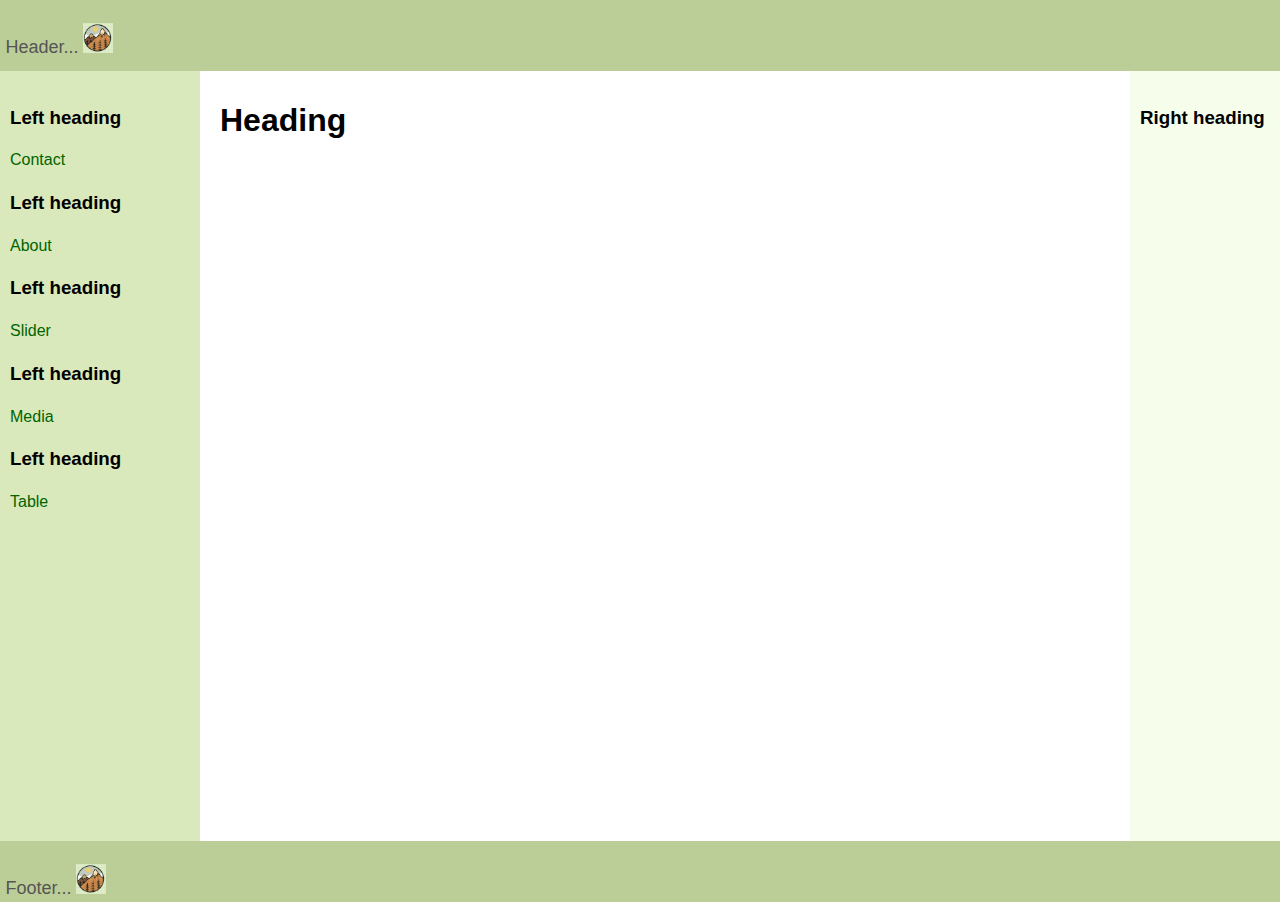
<file: index.html>
<!DOCTYPE html>
<html>
<head>
    <meta http-equiv="Content-Type" content="text/html; charset=UTF-8">
    <title>Index</title>
    <link rel="stylesheet" href="assets/css/layout.css">
</head>
<body>
<header class="header"><p>Header...
    <img src="assets\img\Screenshot_5.png" width="30" height="30" alt="Error"> </p> </header>
<div class="container">
    <main class="center column">
        <article>
            <h1>Heading</h1>
            <p></p>
        </article>
    </main>
    <nav class="left column">
        <h3>Left heading</h3>
        <ul>
            <li><a href="contact.html">Contact</a></li>
        </ul>
        <h3>Left heading</h3>
        <ul>
            <li><a href="about.html">About</a></li>
        </ul>
        <h3>Left heading</h3>
        <ul>
            <li><a href="slider.html">Slider</a></li>
        </ul>
        <h3>Left heading</h3>
        <ul>
            <li><a href="media.html">Media</a></li>
        </ul>
        <h3>Left heading</h3>
        <ul>
            <li><a href="table.html">Table</a></li>
        </ul>
    </nav>
    <div class="right column">
        <h3>Right heading</h3>
        <p></p>
    </div>
    <div class="push"></div>
</div>
<div class="footer-wrapper">
    <footer class="footer"><p>Footer... <img src="assets\img\Screenshot_5.png" width="30" height="30" alt="Error">  </p></footer>
</div>
</body>
</html>
</file>
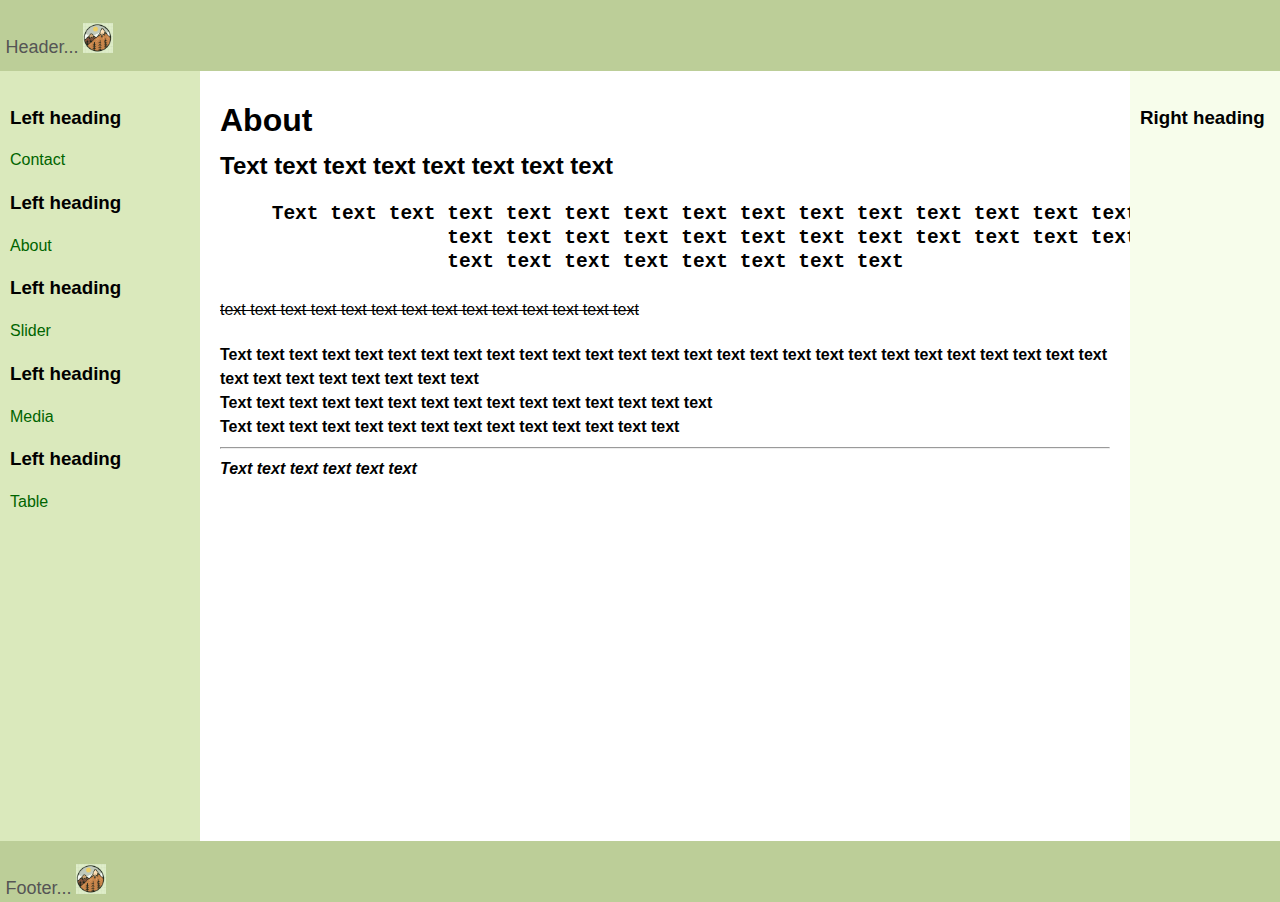
<file: about.html>
<!DOCTYPE html>
<html>
<head>
    <meta http-equiv="Content-Type" content="text/html; charset=UTF-8">
    <title>About</title>
    <link rel="stylesheet" href="assets/css/layout.css">
</head>
<header class="header"><p>Header...
    <img src="assets\img\Screenshot_5.png" width="30" height="30" alt="Error"> </p> </header>
<div class="container">
    <main class="center column">
        <article>
            <h1> About </h1>

            <h2> <b> Text text text text text text text text  </b> </h2>

            <h2> <blockquote> <pre> Text text text text text text text text text text text text text text text
                text text text text text text text text text text text text text text text text text text text text
                text text text text text text text text </pre> </blockquote> </h2>
            <strike> text text text text text text text text text text text text text text </strike></h4>
            </pre> </blockquote> </h2>

            <h4> Text text text text text text text text text text text text text text text
                text text text text text text text text text text text text text text text text text text text text
                <br>Text text text text text text text text text text text text text text text
                <br>Text text text text text text text text text text text text text text

                <em> <hr> Text text text text text text </em>


            <p></p>
        </article>
    </main>
    <nav class="left column">
        <h3>Left heading</h3>
        <ul>
            <li><a href="contact.html">Contact</a></li>
        </ul>
        <h3>Left heading</h3>
        <ul>
            <li><a href="about.html">About</a></li>
        </ul>
        <h3>Left heading</h3>
        <ul>
            <li><a href="slider.html">Slider</a></li>
        </ul>
        <h3>Left heading</h3>
        <ul>
            <li><a href="media.html">Media</a></li>
        </ul>
        <h3>Left heading</h3>
        <ul>
            <li><a href="table.html">Table</a></li>
        </ul>
    </nav>
    <div class="right column">
        <h3>Right heading</h3>
        <p></p>
    </div>
    <div class="push"></div>
</div>
<div class="footer-wrapper">
    <footer class="footer"><p>Footer... <img src="assets\img\Screenshot_5.png" width="30" height="30" alt="Error">  </p></footer>
</div>
</body>
</html>
</file>
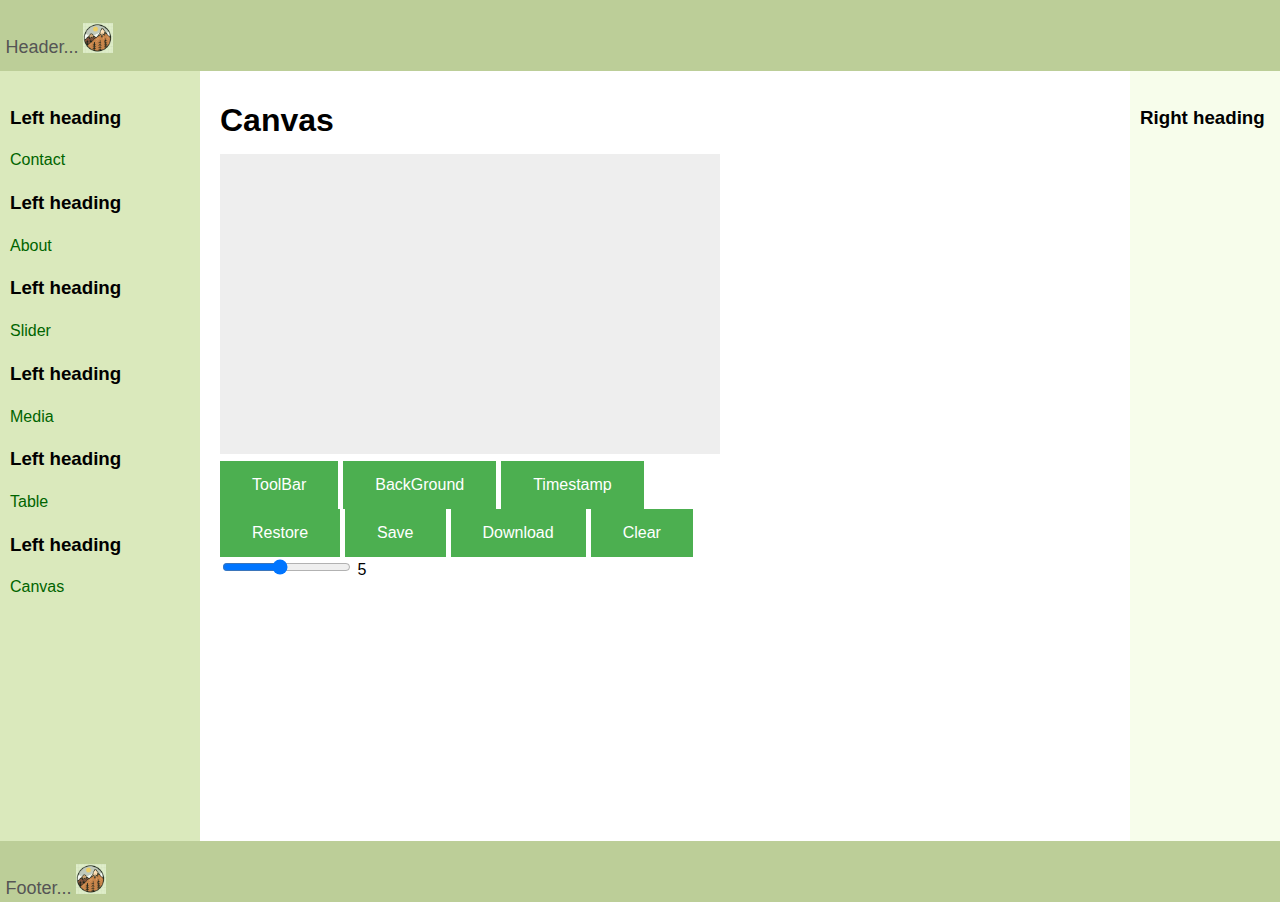
<file: canvas.html>
<!DOCTYPE html>
<html>
<head>
    <meta http-equiv="Content-Type" content="text/html; charset=UTF-8">
    <title>Canvas</title>
    <link rel="stylesheet" href="assets/css/layout.css">
    <link rel="stylesheet" href="assets/css/canvas.css">
    <script src="assets/js/canvas.js"></script>
</head>
<body>
<header class="header"><p>Header...
    <img src="assets\img\Screenshot_5.png" width="30" height="30" alt="Error"> </p> </header>
<div class="container">
    <main class="center column">
        <article>
            <h1>Canvas</h1>
            <p></p>
            <canvas id="draw" >
                <script>
                    window.onload = function(){
                        canvas('#draw', {
                            width: 500,
                            height: 300,
                            strokeWidth: 5,
                            strokeColor: "#df4b26"
                        })
                    }
                </script>
            </canvas>
            <div class="toolbar" id="toolbar">
            </div>
            <div>
                <div class="range2">
                    <input type="range" value="5" min="1" max="10" id="size2"> <span id="sizeIndicator2">5</span>
                </div>

            </div>


        </article>
    </main>
    <nav class="left column">
        <h3>Left heading</h3>
        <ul>
            <li><a href="contact.html">Contact</a></li>
        </ul>
        <h3>Left heading</h3>
        <ul>
            <li><a href="about.html">About</a></li>
        </ul>
        <h3>Left heading</h3>
        <ul>
            <li><a href="slider.html">Slider</a></li>
        </ul>
        <h3>Left heading</h3>
        <ul>
            <li><a href="media.html">Media</a></li>
        </ul>
        <h3>Left heading</h3>
        <ul>
            <li><a href="table.html">Table</a></li>
        </ul>
        <h3>Left heading</h3>
        <ul>
            <li><a href="canvas.html">Canvas</a></li>
        </ul>

    </nav>
    <div class="right column">
        <h3>Right heading</h3>
        <p></p>
    </div>
    <div class="push"></div>
</div>
<div class="footer-wrapper">
    <footer class="footer"><p>Footer... <img src="assets\img\Screenshot_5.png" width="30" height="30" alt="Error">  </p></footer>
</div>
</body>
</html>
</file>
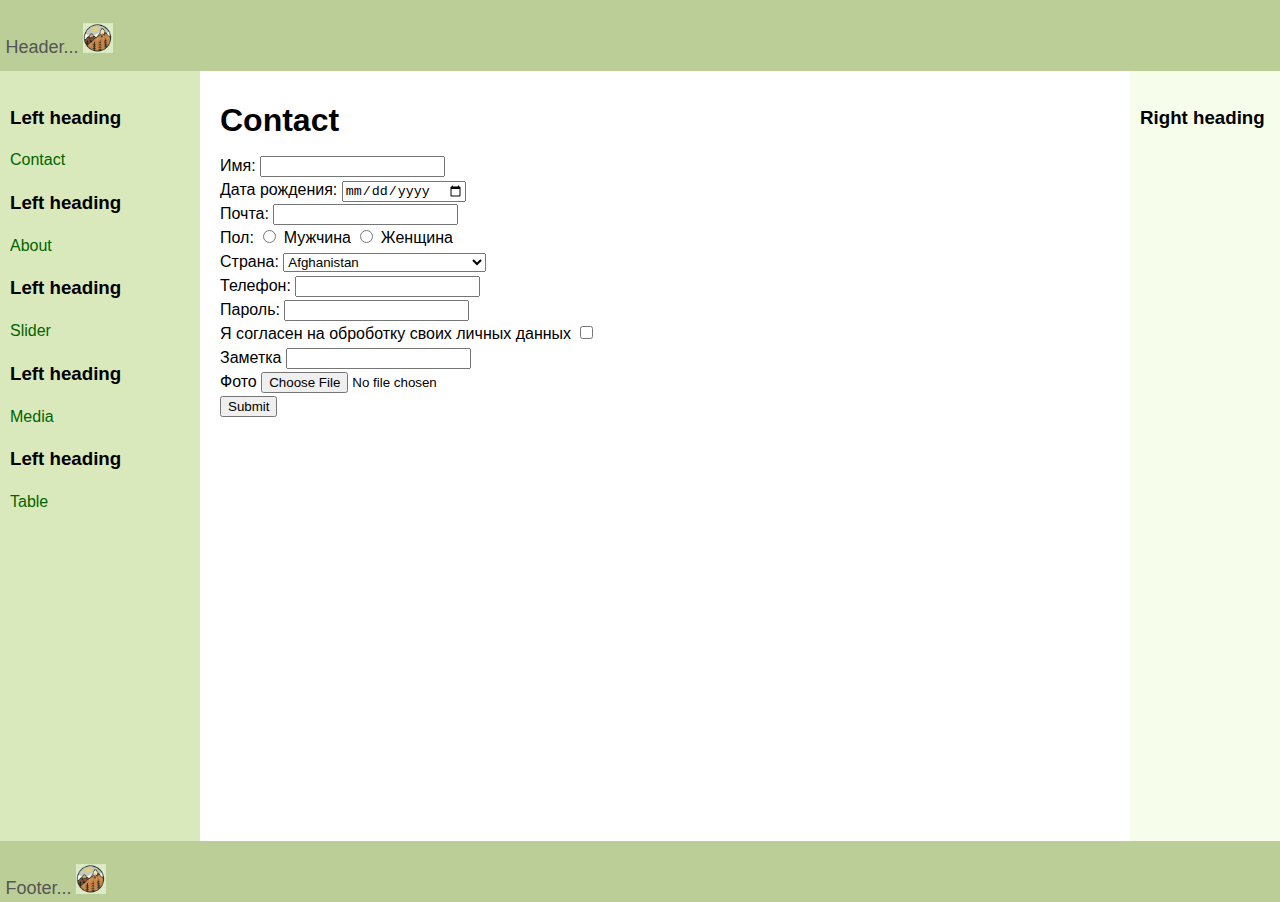
<file: contact.html>
<!DOCTYPE html>
<html>
<head>
    <meta http-equiv="Content-Type" content="text/html; charset=UTF-8">
    <title>Contact</title>
    <link rel="stylesheet" href="assets/css/layout.css">
</head>
<body>
<header class="header"><p>Header...
    <img src="assets\img\Screenshot_5.png" width="30" height="30" alt="Error"> </p> </header>
<div class="container">
    <main class="center column">
        <article>
            <h1> Contact </h1>

            <form>

                Имя:
                <label>
                    <input type="text">
                </label>
                <br>
                Дата рождения:
                <label>
                    <input type="date">
                </label>
                <br>
                Почта:
                <label>
                    <input type="email">
                </label>
                <br>
                Пол:
                <label>
                    <input type="radio">
                </label> Мужчина
                <label>
                    <input type="radio">
                </label> Женщина
                <br>
                Страна:
                <label>
                    <select id="country" name="country">
                        <option value="Afganistan">Afghanistan</option>
                        <option value="Albania">Albania</option>
                        <option value="Algeria">Algeria</option>
                        <option value="American Samoa">American Samoa</option>
                        <option value="Andorra">Andorra</option>
                        <option value="Angola">Angola</option>
                        <option value="Anguilla">Anguilla</option>
                        <option value="Antigua & Barbuda">Antigua & Barbuda</option>
                        <option value="Argentina">Argentina</option>
                        <option value="Armenia">Armenia</option>
                        <option value="Aruba">Aruba</option>
                        <option value="Australia">Australia</option>
                        <option value="Austria">Austria</option>
                        <option value="Azerbaijan">Azerbaijan</option>
                        <option value="Bahamas">Bahamas</option>
                        <option value="Bahrain">Bahrain</option>
                        <option value="Bangladesh">Bangladesh</option>
                        <option value="Barbados">Barbados</option>
                        <option value="Belarus">Belarus</option>
                        <option value="Belgium">Belgium</option>
                        <option value="Belize">Belize</option>
                        <option value="Benin">Benin</option>
                        <option value="Bermuda">Bermuda</option>
                        <option value="Bhutan">Bhutan</option>
                        <option value="Bolivia">Bolivia</option>
                        <option value="Bonaire">Bonaire</option>
                        <option value="Bosnia & Herzegovina">Bosnia & Herzegovina</option>
                        <option value="Botswana">Botswana</option>
                        <option value="Brazil">Brazil</option>
                        <option value="British Indian Ocean Ter">British Indian Ocean Ter</option>
                        <option value="Brunei">Brunei</option>
                        <option value="Bulgaria">Bulgaria</option>
                        <option value="Burkina Faso">Burkina Faso</option>
                        <option value="Burundi">Burundi</option>
                        <option value="Cambodia">Cambodia</option>
                        <option value="Cameroon">Cameroon</option>
                        <option value="Canada">Canada</option>
                        <option value="Canary Islands">Canary Islands</option>
                        <option value="Cape Verde">Cape Verde</option>
                        <option value="Cayman Islands">Cayman Islands</option>
                        <option value="Central African Republic">Central African Republic</option>
                        <option value="Chad">Chad</option>
                        <option value="Channel Islands">Channel Islands</option>
                        <option value="Chile">Chile</option>
                        <option value="China">China</option>
                        <option value="Christmas Island">Christmas Island</option>
                        <option value="Cocos Island">Cocos Island</option>
                        <option value="Colombia">Colombia</option>
                        <option value="Comoros">Comoros</option>
                        <option value="Congo">Congo</option>
                        <option value="Cook Islands">Cook Islands</option>
                        <option value="Costa Rica">Costa Rica</option>
                        <option value="Cote DIvoire">Cote DIvoire</option>
                        <option value="Croatia">Croatia</option>
                        <option value="Cuba">Cuba</option>
                        <option value="Curaco">Curacao</option>
                        <option value="Cyprus">Cyprus</option>
                        <option value="Czech Republic">Czech Republic</option>
                        <option value="Denmark">Denmark</option>
                        <option value="Djibouti">Djibouti</option>
                        <option value="Dominica">Dominica</option>
                        <option value="Dominican Republic">Dominican Republic</option>
                        <option value="East Timor">East Timor</option>
                        <option value="Ecuador">Ecuador</option>
                        <option value="Egypt">Egypt</option>
                        <option value="El Salvador">El Salvador</option>
                        <option value="Equatorial Guinea">Equatorial Guinea</option>
                        <option value="Eritrea">Eritrea</option>
                        <option value="Estonia">Estonia</option>
                        <option value="Ethiopia">Ethiopia</option>
                        <option value="Falkland Islands">Falkland Islands</option>
                        <option value="Faroe Islands">Faroe Islands</option>
                        <option value="Fiji">Fiji</option>
                        <option value="Finland">Finland</option>
                        <option value="France">France</option>
                        <option value="French Guiana">French Guiana</option>
                        <option value="French Polynesia">French Polynesia</option>
                        <option value="French Southern Ter">French Southern Ter</option>
                        <option value="Gabon">Gabon</option>
                        <option value="Gambia">Gambia</option>
                        <option value="Georgia">Georgia</option>
                        <option value="Germany">Germany</option>
                        <option value="Ghana">Ghana</option>
                        <option value="Gibraltar">Gibraltar</option>
                        <option value="Great Britain">Great Britain</option>
                        <option value="Greece">Greece</option>
                        <option value="Greenland">Greenland</option>
                        <option value="Grenada">Grenada</option>
                        <option value="Guadeloupe">Guadeloupe</option>
                        <option value="Guam">Guam</option>
                        <option value="Guatemala">Guatemala</option>
                        <option value="Guinea">Guinea</option>
                        <option value="Guyana">Guyana</option>
                        <option value="Haiti">Haiti</option>
                        <option value="Hawaii">Hawaii</option>
                        <option value="Honduras">Honduras</option>
                        <option value="Hong Kong">Hong Kong</option>
                        <option value="Hungary">Hungary</option>
                        <option value="Iceland">Iceland</option>
                        <option value="Indonesia">Indonesia</option>
                        <option value="India">India</option>
                        <option value="Iran">Iran</option>
                        <option value="Iraq">Iraq</option>
                        <option value="Ireland">Ireland</option>
                        <option value="Isle of Man">Isle of Man</option>
                        <option value="Israel">Israel</option>
                        <option value="Italy">Italy</option>
                        <option value="Jamaica">Jamaica</option>
                        <option value="Japan">Japan</option>
                        <option value="Jordan">Jordan</option>
                        <option value="Kazakhstan">Kazakhstan</option>
                        <option value="Kenya">Kenya</option>
                        <option value="Kiribati">Kiribati</option>
                        <option value="Korea North">Korea North</option>
                        <option value="Korea Sout">Korea South</option>
                        <option value="Kuwait">Kuwait</option>
                        <option value="Kyrgyzstan">Kyrgyzstan</option>
                        <option value="Laos">Laos</option>
                        <option value="Latvia">Latvia</option>
                        <option value="Lebanon">Lebanon</option>
                        <option value="Lesotho">Lesotho</option>
                        <option value="Liberia">Liberia</option>
                        <option value="Libya">Libya</option>
                        <option value="Liechtenstein">Liechtenstein</option>
                        <option value="Lithuania">Lithuania</option>
                        <option value="Luxembourg">Luxembourg</option>
                        <option value="Macau">Macau</option>
                        <option value="Macedonia">Macedonia</option>
                        <option value="Madagascar">Madagascar</option>
                        <option value="Malaysia">Malaysia</option>
                        <option value="Malawi">Malawi</option>
                        <option value="Maldives">Maldives</option>
                        <option value="Mali">Mali</option>
                        <option value="Malta">Malta</option>
                        <option value="Marshall Islands">Marshall Islands</option>
                        <option value="Martinique">Martinique</option>
                        <option value="Mauritania">Mauritania</option>
                        <option value="Mauritius">Mauritius</option>
                        <option value="Mayotte">Mayotte</option>
                        <option value="Mexico">Mexico</option>
                        <option value="Midway Islands">Midway Islands</option>
                        <option value="Moldova">Moldova</option>
                        <option value="Monaco">Monaco</option>
                        <option value="Mongolia">Mongolia</option>
                        <option value="Montserrat">Montserrat</option>
                        <option value="Morocco">Morocco</option>
                        <option value="Mozambique">Mozambique</option>
                        <option value="Myanmar">Myanmar</option>
                        <option value="Nambia">Nambia</option>
                        <option value="Nauru">Nauru</option>
                        <option value="Nepal">Nepal</option>
                        <option value="Netherland Antilles">Netherland Antilles</option>
                        <option value="Netherlands">Netherlands (Holland, Europe)</option>
                        <option value="Nevis">Nevis</option>
                        <option value="New Caledonia">New Caledonia</option>
                        <option value="New Zealand">New Zealand</option>
                        <option value="Nicaragua">Nicaragua</option>
                        <option value="Niger">Niger</option>
                        <option value="Nigeria">Nigeria</option>
                        <option value="Niue">Niue</option>
                        <option value="Norfolk Island">Norfolk Island</option>
                        <option value="Norway">Norway</option>
                        <option value="Oman">Oman</option>
                        <option value="Pakistan">Pakistan</option>
                        <option value="Palau Island">Palau Island</option>
                        <option value="Palestine">Palestine</option>
                        <option value="Panama">Panama</option>
                        <option value="Papua New Guinea">Papua New Guinea</option>
                        <option value="Paraguay">Paraguay</option>
                        <option value="Peru">Peru</option>
                        <option value="Phillipines">Philippines</option>
                        <option value="Pitcairn Island">Pitcairn Island</option>
                        <option value="Poland">Poland</option>
                        <option value="Portugal">Portugal</option>
                        <option value="Puerto Rico">Puerto Rico</option>
                        <option value="Qatar">Qatar</option>
                        <option value="Republic of Montenegro">Republic of Montenegro</option>
                        <option value="Republic of Serbia">Republic of Serbia</option>
                        <option value="Reunion">Reunion</option>
                        <option value="Romania">Romania</option>
                        <option value="Russia">Russia</option>
                        <option value="Rwanda">Rwanda</option>
                        <option value="St Barthelemy">St Barthelemy</option>
                        <option value="St Eustatius">St Eustatius</option>
                        <option value="St Helena">St Helena</option>
                        <option value="St Kitts-Nevis">St Kitts-Nevis</option>
                        <option value="St Lucia">St Lucia</option>
                        <option value="St Maarten">St Maarten</option>
                        <option value="St Pierre & Miquelon">St Pierre & Miquelon</option>
                        <option value="St Vincent & Grenadines">St Vincent & Grenadines</option>
                        <option value="Saipan">Saipan</option>
                        <option value="Samoa">Samoa</option>
                        <option value="Samoa American">Samoa American</option>
                        <option value="San Marino">San Marino</option>
                        <option value="Sao Tome & Principe">Sao Tome & Principe</option>
                        <option value="Saudi Arabia">Saudi Arabia</option>
                        <option value="Senegal">Senegal</option>
                        <option value="Seychelles">Seychelles</option>
                        <option value="Sierra Leone">Sierra Leone</option>
                        <option value="Singapore">Singapore</option>
                        <option value="Slovakia">Slovakia</option>
                        <option value="Slovenia">Slovenia</option>
                        <option value="Solomon Islands">Solomon Islands</option>
                        <option value="Somalia">Somalia</option>
                        <option value="South Africa">South Africa</option>
                        <option value="Spain">Spain</option>
                        <option value="Sri Lanka">Sri Lanka</option>
                        <option value="Sudan">Sudan</option>
                        <option value="Suriname">Suriname</option>
                        <option value="Swaziland">Swaziland</option>
                        <option value="Sweden">Sweden</option>
                        <option value="Switzerland">Switzerland</option>
                        <option value="Syria">Syria</option>
                        <option value="Tahiti">Tahiti</option>
                        <option value="Taiwan">Taiwan</option>
                        <option value="Tajikistan">Tajikistan</option>
                        <option value="Tanzania">Tanzania</option>
                        <option value="Thailand">Thailand</option>
                        <option value="Togo">Togo</option>
                        <option value="Tokelau">Tokelau</option>
                        <option value="Tonga">Tonga</option>
                        <option value="Trinidad & Tobago">Trinidad & Tobago</option>
                        <option value="Tunisia">Tunisia</option>
                        <option value="Turkey">Turkey</option>
                        <option value="Turkmenistan">Turkmenistan</option>
                        <option value="Turks & Caicos Is">Turks & Caicos Is</option>
                        <option value="Tuvalu">Tuvalu</option>
                        <option value="Uganda">Uganda</option>
                        <option value="United Kingdom">United Kingdom</option>
                        <option value="Ukraine">Ukraine</option>
                        <option value="United Arab Erimates">United Arab Emirates</option>
                        <option value="United States of America">United States of America</option>
                        <option value="Uraguay">Uruguay</option>
                        <option value="Uzbekistan">Uzbekistan</option>
                        <option value="Vanuatu">Vanuatu</option>
                        <option value="Vatican City State">Vatican City State</option>
                        <option value="Venezuela">Venezuela</option>
                        <option value="Vietnam">Vietnam</option>
                        <option value="Virgin Islands (Brit)">Virgin Islands (Brit)</option>
                        <option value="Virgin Islands (USA)">Virgin Islands (USA)</option>
                        <option value="Wake Island">Wake Island</option>
                        <option value="Wallis & Futana Is">Wallis & Futana Is</option>
                        <option value="Yemen">Yemen</option>
                        <option value="Zaire">Zaire</option>
                        <option value="Zambia">Zambia</option>
                        <option value="Zimbabwe">Zimbabwe</option>
                    </select>
                </label>
                <br>
                Телефон:
                <label>
                    <input type="text">
                </label>
                <br>
                Пароль:
                <label>
                    <input type="password">
                </label>
                <br>
                Я согласен на оброботку своих личных данных
                <label>
                    <input type="checkbox">
                </label>
                <br>
                Заметка
                <label>
                    <input type="text">
                </label>
                <br>
                Фото
                <label>
                    <input type="file">
                </label>
                <br>
                <label>
                    <input type="submit">
                </label>

            </form>
            <p></p>
        </article>
    </main>
    <nav class="left column">
        <h3>Left heading</h3>
        <ul>
            <li><a href="contact.html">Contact</a></li>
        </ul>
        <h3>Left heading</h3>
        <ul>
            <li><a href="about.html">About</a></li>
        </ul>
        <h3>Left heading</h3>
        <ul>
            <li><a href="slider.html">Slider</a></li>
        </ul>
        <h3>Left heading</h3>
        <ul>
            <li><a href="media.html">Media</a></li>
        </ul>
        <h3>Left heading</h3>
        <ul>
            <li><a href="table.html">Table</a></li>
        </ul>
    </nav>
    <div class="right column">
        <h3>Right heading</h3>
        <p></p>
    </div>
    <div class="push"></div>
</div>
<div class="footer-wrapper">
    <footer class="footer"><p>Footer... <img src="assets\img\Screenshot_5.png" width="30" height="30" alt="Error">  </p></footer>
</div>
</body>
</html>
</file>
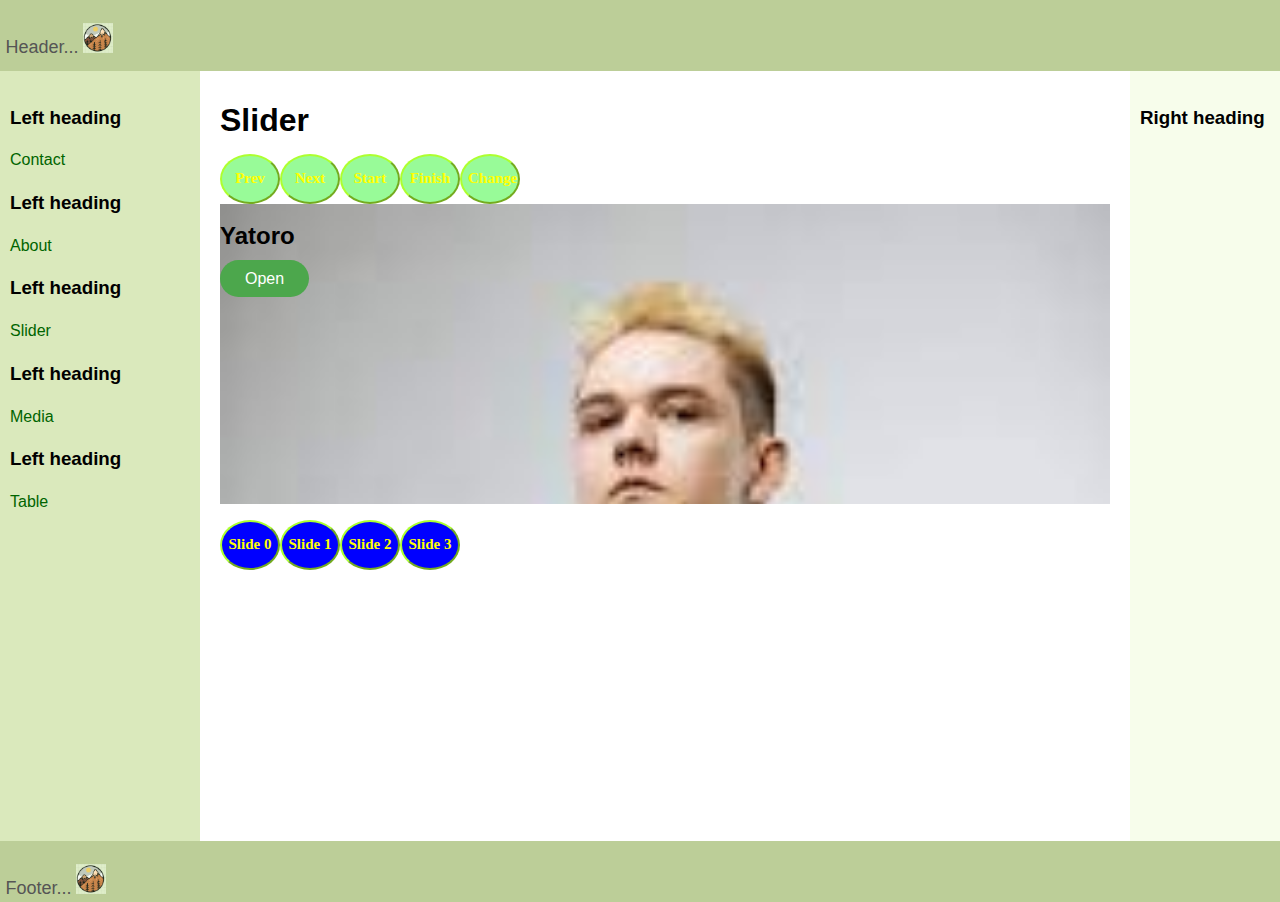
<file: slider.html>
<!DOCTYPE html>
<html>
<head>
    <script src="assets/js/script.js"></script>
    <meta http-equiv="Content-Type" content="text/html; charset=UTF-8">
    <title>Slider</title>
    <link rel="stylesheet" href="assets/css/layout.css">
    <link rel="stylesheet" href="assets/css/style.css">
   <script>
    window.onload = function() {
       let slides = [
           {
               title: "Yatoro",
               background: "assets/img/image1.jfif",
               link: "https://cyber.sports.ru/players/yatoro/"
           }, {
               title: "Mira",
               background: "assets/img/image2.jpg",
               link: "https://liquipedia.net/dota2/Miroslaw"
           },{
                title: "TORONTOTOKYO",
                background: "assets/img/image3.jfif",
                link: "https://www.cybersport.ru/base/gamers/mio-1/dota2"
            },{
                title: "Miposhka",
                background: "assets/img/image4.jpg",
                link: "https://liquipedia.net/dota2/Miposhka"
                }  
       ]
       Slider.initSlider(slides);
   };
</script>
</head>
<body>
<header class="header"><p>Header...
    <img src="assets\img\Screenshot_5.png" width="30" height="30" alt="Error"> </p> </header>
<div class="container">
    <main class="center column">
        <article>
            <h1>Slider</h1>
            <input id="butt1" class="buttons" type="button" value="Prev"/>
            <input id="butt2" class="buttons" type="button" value="Next"/>
            <input id="butt3" class="buttons" type="button" value="Start"/>
            <input id="butt4" class="buttons" type="button" value="Finish"/>
            <input id="butt5" class="buttons" type="button" value="Change"/>
            <p>
                 <div id="slider"></div>
                 <script>
                    index = 0;

                function handler1() {
                    Slider.prevSlide();
                }
                function handler2() {
                    Slider.nextSlide();
                }
                function handler3(){
                    if (index % 2 == 0) {
                        document.getElementById("slider").style.display = "none";
                        butt3.value = "Show";
                    }
                    else {
                        document.getElementById("slider").style.display = 'block';
                        butt3.value = "Hide";
                    }
                    index++;
                }
                function handler4() {
                    document.getElementById("butt2").style.backgroundColor ="gray";
                }
                butt5.addEventListener("click", handler4); 
                butt1.addEventListener("click", handler1); 
                butt2.addEventListener("click", handler2); 
                butt3.addEventListener("click", handler3); 
                butt4.addEventListener('click', (event)=>{
                    if (event.target.classList.contains('start')){
                        event.target.innerHTML = 'Stop';
                        butt4.value = 'Start';
                        clearInterval(interval)
                    } else {
                        event.target.innerHTML = 'Start';
                        butt4.value = 'Stop';
                        interval = setInterval(()=>{
                            Slider.nextSlide();
                        },1000)
                    }
                    event.target.classList.toggle('start')
                })
</script>

            </p>
            <p id = "rrr">
            </p>
        </article>
    </main>
    <nav class="left column">
        <h3>Left heading</h3>
        <ul>
            <li><a href="contact.html">Contact</a></li>
        </ul>
        <h3>Left heading</h3>
        <ul>
            <li><a href="about.html">About</a></li>
        </ul>
        <h3>Left heading</h3>
        <ul>
            <li><a href="slider.html">Slider</a></li>
        </ul>
        <h3>Left heading</h3>
        <ul>
            <li><a href="media.html">Media</a></li>
        </ul>
        <h3>Left heading</h3>
        <ul>
            <li><a href="table.html">Table</a></li>
        </ul>
    </nav>
    <div class="right column">
        <h3>Right heading</h3>
        <p></p>
    </div>
    <div class="push"></div>
</div>
<div class="footer-wrapper">
    <footer class="footer"><p>Footer... <img src="assets\img\Screenshot_5.png" width="30" height="30" alt="Error">  </p></footer>
</div>
</body>
</html>
</file>
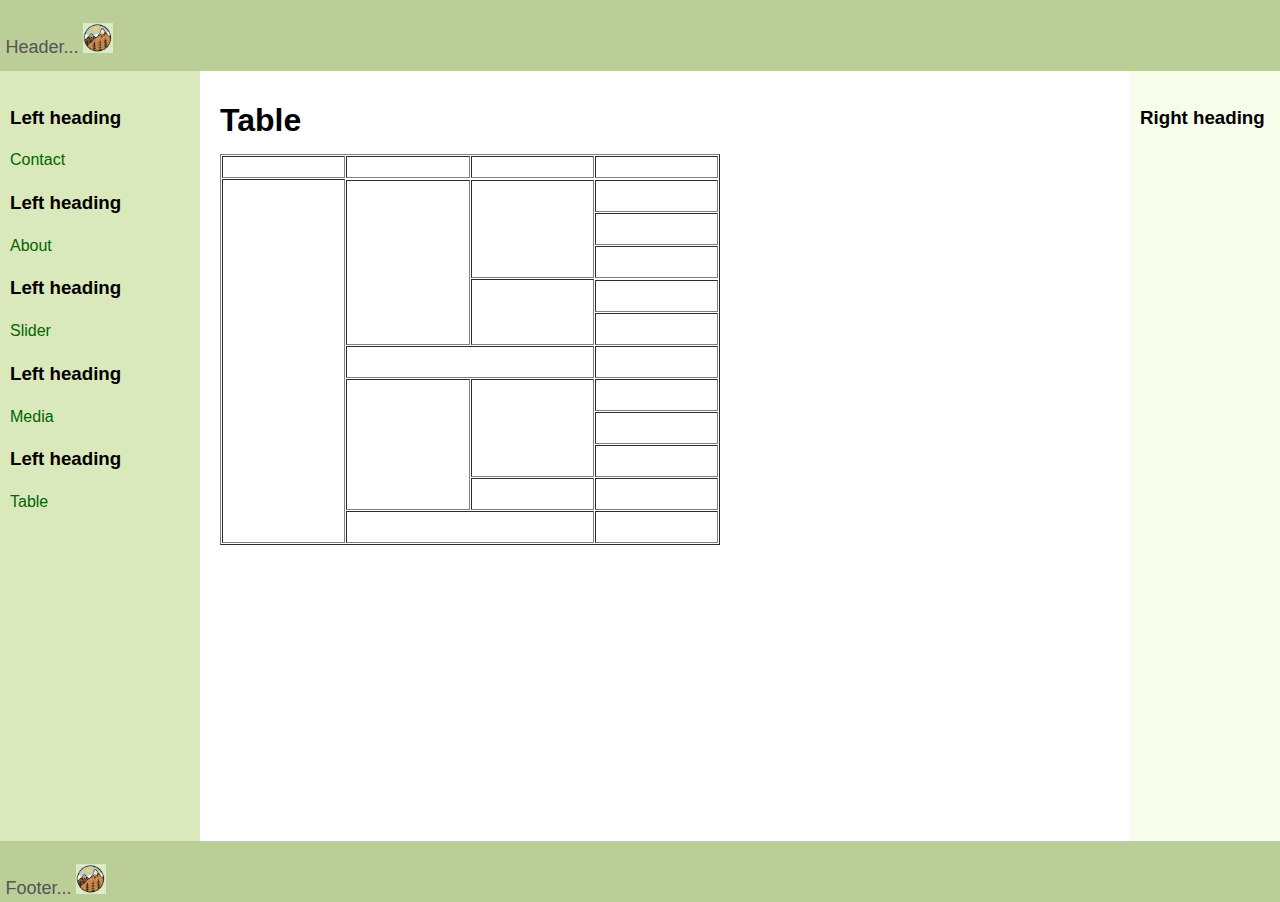
<file: table.html>
<!DOCTYPE html>
<html>
<head>
    <meta http-equiv="Content-Type" content="text/html; charset=UTF-8">
    <title>Tabel</title>
    <link rel="stylesheet" href="assets/css/layout.css">
</head>
<body>
<header class="header"><p>Header...
    <img src="assets\img\Screenshot_5.png" width="30" height="30" alt="Error"> </p> </header>
<div class="container">
    <main class="center column">
        <article>
            <h1> Table </h1>

            <table border="1" cellpadding="10" cellspacing="1" width="500">
                <tr class="head">
                    <th width="150"></th>
                    <th width="150"></th>
                    <th width="150"></th>
                    <th width="150"></th>
                </tr>

                <tr class="one">
                    <td height="110" rowspan="13" colspan="1"></td>
                </tr>

                <tr class="two">
                    <td height="50" colspan="1" rowspan="6"></td>
                    <td height="30" rowspan="3"></td>
                    <td height="10"></td>
                </tr>

                <tr><td height="10"></td></tr>
                <tr><td height="10"></td></tr>

                <tr>
                    <td rowspan="3" height="20"></td>
                </tr>

                <tr><td height="10"></td></tr>
                <tr><td height="10"></td></tr>

                <tr>
                    <td colspan="2" height="10"></td>
                    <td height="10"></td>
                </tr>

                <tr>
                    <td height="40" colspan="1" rowspan="4"></td>
                    <td rowspan="3" height="40"></td>
                    <td height="10"></td>
                </tr>

                <tr><td height="10"></td></tr>
                <tr><td height="10"></td></tr>

                <tr>
                    <td height="10"></td>
                    <td height="10"></td>
                </tr>

                <tr>
                    <td height="10" colspan="2" rowspan="2"></td>
                    <td height="10"></td>
                </tr>

            </table>
            <p></p>
        </article>
    </main>
    <nav class="left column">
        <h3>Left heading</h3>
        <ul>
            <li><a href="contact.html">Contact</a></li>
        </ul>
        <h3>Left heading</h3>
        <ul>
            <li><a href="about.html">About</a></li>
        </ul>
        <h3>Left heading</h3>
        <ul>
            <li><a href="slider.html">Slider</a></li>
        </ul>
        <h3>Left heading</h3>
        <ul>
            <li><a href="media.html">Media</a></li>
        </ul>
        <h3>Left heading</h3>
        <ul>
            <li><a href="table.html">Table</a></li>
        </ul>
    </nav>
    <div class="right column">
        <h3>Right heading</h3>
        <p></p>
    </div>
    <div class="push"></div>
</div>
<div class="footer-wrapper">
    <footer class="footer"><p>Footer... <img src="assets\img\Screenshot_5.png" width="30" height="30" alt="Error">  </p></footer>
</div>
</body>
</html>
</file>
<file: assets/css/layout.css>
html, body {
   height: 100%;
   margin: 0;
}
body {
   margin: 0;
   padding: 0;
   font-family:Sans-serif;
   line-height: 1.5em;
}

.footer,
.push {
   height: 50px;
}

.container {
   padding-left: 200px;
   padding-right: 190px;
   min-height: calc(100% - 80px);
   margin-bottom: -50px;
}

.container .column {
   position: relative;
   float: left;
}

.center {
   padding: 10px 20px;
   width: 100%;
}

.left {
   width: 180px;
   padding: 0 10px;
   right: 240px;
   margin-left: -100%;
}

.right {
   width: 130px;
   padding: 0 10px;
   margin-right: -100%;
}

.footer {
   clear: both;
}
.container {
   overflow: hidden;
}
.container .column {
   padding-bottom: 1001em;
   margin-bottom: -1000em;
}

.footer-wrapper {
   float: left;
   position: relative;
   width: 100%;
   background: #fff;
}

p {
   color: #555;
}
nav ul {
   list-style-type: none;
   margin: 0;
   padding: 0;
}
nav ul a {
   color: darkgreen;
   text-decoration: none;
}
.header, .footer {
   font-size: large;
   padding: 0.3em;
   background: #BCCE98;
}
.header{
   height: 60px;
}

.left {
   background: #DAE9BC;
}
.right {
   background: #F7FDEB;
}
.center {
   background: #fff;
}
.container .column {
   padding-top: 1em;
}

.buttons {
    display:block;
    float:left;
    height: 50px;
    width: 60px;
    border-radius: 90%;
    border-color: greenyellow;
    text-align:center;
    background: palegreen;
    color: yellow;
    font-family:fantasy;
    font-size:15px;
    font-weight:bold;
    text-decoration:none;
}
.buttons1 {
    display:block;
    float:left;
    height: 50px;
    width: 60px;
    border-radius: 90%;
    border-color: greenyellow;
    text-align:center;
    background: blue;
    color: yellow;
    font-family:fantasy;
    font-size:15px;
    font-weight:bold;
    text-decoration:none;
}
</file>
<file: assets/css/canvas.css>
.canvas{
   background: #eee;
}
.btn{
   background-color: #4CAF50; /* Green */
   border: none;
   color: white;
   padding: 15px 32px;
   text-align: center;
   text-decoration: none;
   display: inline-block;
   font-size: 16px;
   cursor: pointer;
   margin-right: 5px;
}
.toolbar {
   width: 500px;
   display: flex;
   justify-content: flex-start;
   flex-wrap: wrap;
}
.toolbar1 {
   width: 1000px;
   display: flex;
   justify-content: flex-start;
   flex-wrap: wrap;
}
</file>
<file: assets/css/style.css>
#slider{
    overflow: hidden;
    position: relative;
    width: 100%;
    height: 300px;
}

a.link {
    padding: 10px 25px;
    background-color: #4CA74C;
    color: #fff;
    border-radius: 25px;
    text-decoration: none;
}

.singleSlide {
    background-size: cover;
    height: 300px;
    position: absolute;
    left: 100%;
    width: 100%;
    top: 0;
}
/* стилі для анімації нижче */

@-webkit-keyframes slideIn {
    100% { left: 0; }
}

@keyframes slideIn {
    100% { left: 0; }
}

.slideInRight {
    left: -100%;
    -webkit-animation: slideIn 1s forwards;
    animation: slideIn 1s forwards;
}

.slideInLeft {
    left: 100%;
    -webkit-animation: slideIn 1s forwards;
    animation: slideIn 1s forwards;
}

@-webkit-keyframes slideOutLeft {
    100% { left: -100%; }
}

@keyframes slideOutLeft {
    100% { left: -100%; }
}

.slideOutLeft {
    -webkit-animation: slideOutLeft 1s forwards;
    animation: slideOutLeft 1s forwards;
}

@-webkit-keyframes slideOutRight {
    100% { left: 100%; }
}

@keyframes slideOutRight {
    100% { left: 100%; }
}

.slideOutRight {
    -webkit-animation: slideOutRight 1s forwards;
    animation: slideOutRight 1s forwards;
}
</file>
